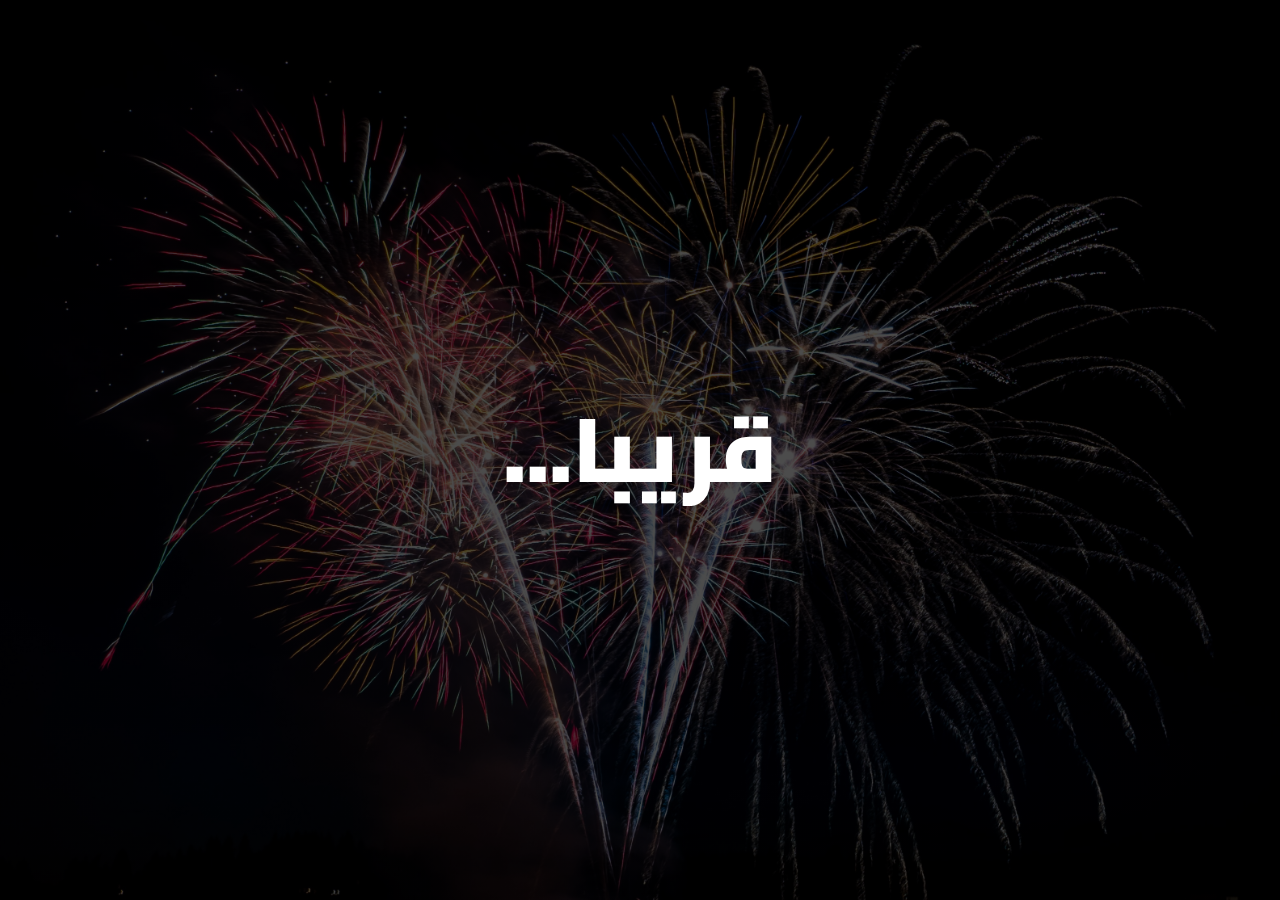
<file: soon-page/soon-page-index.html>
<!DOCTYPE html>
<html lang="ar" dir="rtl">
    <head>
        <meta charset="utf-8">
        <link rel="stylesheet" href="soon-page-style.css">
        <link rel="stylesheet" href="../vendors/CSS/normalize.css">
        <link href="https://fonts.googleapis.com/css?family=Cairo|Lato&display=swap" rel="stylesheet">
        <title>قريبا...</title>
    </head>
    <body>
        <div class="container">
            <h2 class="content">قريبا...</h2>
        </div>
    </body> 
</html>
</file>
<file: soon-page/soon-page-style.css>
*{
    padding: 0;
    margin: 0;
    box-sizing: border-box;
}

html{
    font-family:"Cairo","Arial";
    font-size: 20px;
    font-weight: 400;
    text-rendering: optimizeLegibility;
}

.container{
    background-image: linear-gradient(rgba(0,0,0,0.7),rgba(0,0,0,0.7)),url("images/celebration.jpg");
    background-size: cover;
    background-position: center;
    height:100vh;
    width: 100%;
    display: flex;
    justify-content: center;
    align-items: center;
}

.content{
    color: #fff;
    font-size: 450%;
    font-weight: 900;
}
</file>
